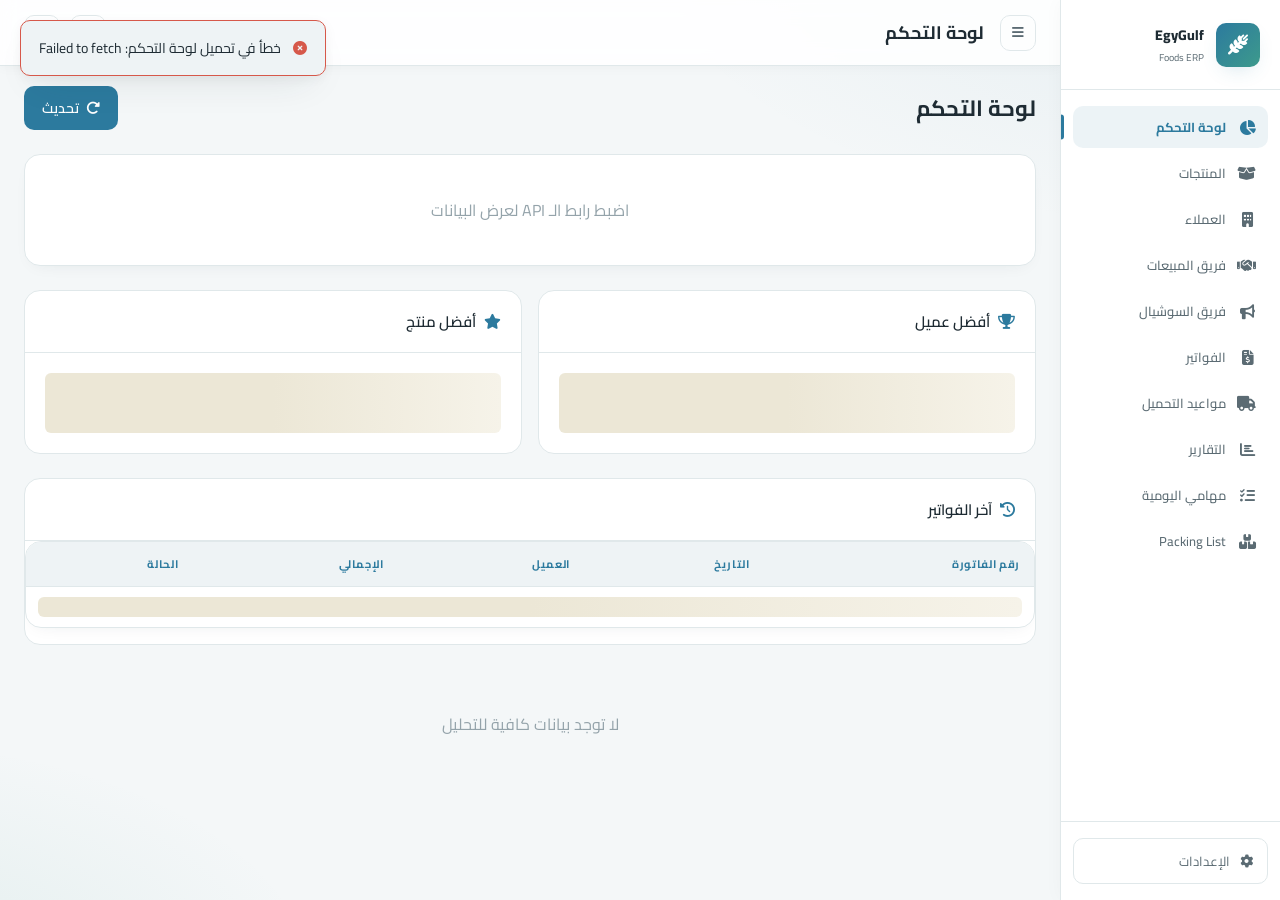
<file: index.html>
<!DOCTYPE html>
<html lang="ar" dir="rtl">

<head>
    <meta charset="UTF-8" />
    <meta name="viewport" content="width=device-width, initial-scale=1.0" />
    <title>EgyGulf Foods ERP</title>
    <link rel="stylesheet" href="style.css" />
    <link rel="preconnect" href="https://fonts.googleapis.com" />
    <link href="https://fonts.googleapis.com/css2?family=Cairo:wght@300;400;500;600;700;800&display=swap" rel="stylesheet" />
    <link rel="stylesheet" href="https://cdnjs.cloudflare.com/ajax/libs/font-awesome/6.5.0/css/all.min.css" />
</head>

<body>

    <aside class="sidebar" id="sidebar">
        <div class="sidebar-logo">
            <div class="logo-icon"><i class="fas fa-wheat-awn"></i></div>
            <div class="logo-text">
                <span class="logo-main">EgyGulf</span>
                <span class="logo-sub">Foods ERP</span>
            </div>
        </div>
        <nav class="sidebar-nav">
            <a class="nav-item active" data-tab="dashboard"><i class="fas fa-chart-pie"></i><span>لوحة التحكم</span></a>
            <a class="nav-item" data-tab="products"><i class="fas fa-box-open"></i><span>المنتجات</span></a>
            <a class="nav-item" data-tab="customers"><i class="fas fa-building"></i><span>العملاء</span></a>
            <a class="nav-item" data-tab="sales"><i class="fas fa-handshake"></i><span>فريق المبيعات</span></a>
            <a class="nav-item" data-tab="social"><i class="fas fa-bullhorn"></i><span>فريق السوشيال</span></a>
            <a class="nav-item" data-tab="invoices"><i class="fas fa-file-invoice-dollar"></i><span>الفواتير</span></a>
            <a class="nav-item" data-tab="shipping"><i class="fas fa-truck"></i><span>مواعيد التحميل</span></a>
            <a class="nav-item" data-tab="reports"><i class="fas fa-chart-bar"></i><span>التقارير</span></a>
            <a class="nav-item" data-tab="todos"><i class="fas fa-list-check"></i><span>مهامي اليومية</span></a>
            <a class="nav-item" data-tab="packing"><i class="fas fa-boxes"></i><span>Packing List</span></a>
        </nav>

        <div class="sidebar-footer">
            <button class="btn-settings" onclick="openSettings()">
      <i class="fas fa-gear"></i><span>الإعدادات</span>
    </button>
        </div>
    </aside>

    <main class="main-content" id="mainContent">

        <header class="topbar">
            <button class="topbar-toggle" id="sidebarToggle" onclick="toggleSidebar()"><i class="fas fa-bars"></i></button>
            <div class="topbar-title" id="topbarTitle">لوحة التحكم</div>
            <div class="topbar-actions">
                <div class="topbar-date" id="topbarDate"></div>
                <button class="topbar-theme-btn" onclick="toggleTheme()" title="تغيير المظهر">
                    <i class="fas fa-sun icon-sun"></i>
                    <i class="fas fa-moon icon-moon"></i>
                </button>
                <button class="topbar-notif-btn" id="notifBell" onclick="toggleNotifPanel()" title="فواتير بدون شهادة صحية">
        <i class="fas fa-bell"></i>
        <span class="notif-badge" id="notifBadge" style="display:none">0</span>
      </button>
            </div>
        </header>
        <!-- NOTIFICATION PANEL -->
        <div class="notif-panel" id="notifPanel" style="display:none">
            <div class="notif-panel-header">
                <span><i class="fas fa-triangle-exclamation" style="color:#f39c12;margin-left:6px"></i>فواتير بدون شهادة صحية</span>
                <button onclick="toggleNotifPanel()" style="background:none;border:none;color:var(--text-muted);cursor:pointer;font-size:16px"><i class="fas fa-xmark"></i></button>
            </div>
            <div id="notifList">
                <div style="padding:20px;text-align:center;color:var(--text-muted)">جاري التحميل...</div>
            </div>
        </div>

        <!-- TAB 1: DASHBOARD -->
        <section class="tab-content active" id="tab-dashboard">
            <div class="page-header">
                <h1>لوحة التحكم</h1>
                <button class="btn btn-primary" onclick="loadDashboard()"><i class="fas fa-rotate-right"></i> تحديث</button>
            </div>
            <div class="stats-grid" id="statsGrid">
                <div class="stat-card loading-card">
                    <div class="skeleton"></div>
                </div>
                <div class="stat-card loading-card">
                    <div class="skeleton"></div>
                </div>
                <div class="stat-card loading-card">
                    <div class="skeleton"></div>
                </div>
                <div class="stat-card loading-card">
                    <div class="skeleton"></div>
                </div>
                <div class="stat-card loading-card">
                    <div class="skeleton"></div>
                </div>
                <div class="stat-card loading-card">
                    <div class="skeleton"></div>
                </div>
            </div>
            <div class="dashboard-row">
                <div class="dashboard-card">
                    <div class="card-header">
                        <h3><i class="fas fa-trophy"></i> أفضل عميل</h3>
                    </div>
                    <div class="card-body" id="topCustomerCard">
                        <div class="skeleton" style="height:60px"></div>
                    </div>
                </div>
                <div class="dashboard-card">
                    <div class="card-header">
                        <h3><i class="fas fa-star"></i> أفضل منتج</h3>
                    </div>
                    <div class="card-body" id="topProductCard">
                        <div class="skeleton" style="height:60px"></div>
                    </div>
                </div>
            </div>
            <div class="dashboard-card full-width">
                <div class="card-header">
                    <h3><i class="fas fa-clock-rotate-left"></i> آخر الفواتير</h3>
                </div>
                <div class="table-wrapper">
                    <table class="data-table" id="recentInvoicesTable">
                        <thead>
                            <tr>
                                <th>رقم الفاتورة</th>
                                <th>التاريخ</th>
                                <th>العميل</th>
                                <th>الإجمالي</th>
                                <th>الحالة</th>
                            </tr>
                        </thead>
                        <tbody id="recentInvoicesBody">
                            <tr>
                                <td colspan="5" class="loading-row">
                                    <div class="skeleton"></div>
                                </td>
                            </tr>
                        </tbody>
                    </table>
                </div>
            </div>
            <!-- Analytics Section — يتحمّل تلقائياً -->
            <div id="analyticsSection" style="margin-top:8px">
                <div style="text-align:center;padding:32px;color:var(--text-muted)"><i class="fas fa-chart-bar fa-2x"></i></div>
            </div>
        </section>
        <section class="tab-content" id="tab-products">
            <div class="page-header">
                <h1>إدارة المنتجات</h1>
                <button class="btn btn-primary" onclick="openProductModal()"><i class="fas fa-plus"></i> منتج جديد</button>
            </div>
            <div class="toolbar">
                <div class="search-box"><i class="fas fa-search"></i><input type="text" id="productSearch" placeholder="بحث عن منتج..." oninput="filterProducts()" /></div>
                <select class="filter-select" id="productCategoryFilter" onchange="filterProducts()"><option value="">كل التصنيفات</option></select>
                <select class="filter-select" id="productStatusFilter" onchange="filterProducts()">
        <option value="">كل الحالات</option><option value="Active">نشط</option><option value="Inactive">غير نشط</option>
      </select>
            </div>
            <div class="table-wrapper">
                <table class="data-table">
                    <thead>
                        <tr>
                            <th>اسم المنتج</th>
                            <th>التصنيف</th>
                            <th>الحجم</th>
                            <th>وحدات/كرتون</th>
                            <th>وزن الكرتون</th>
                            <th>السعر/كرتون</th>
                            <th>SKU</th>
                            <th>الحالة</th>
                            <th>إجراءات</th>
                        </tr>
                    </thead>
                    <tbody id="productsTableBody"></tbody>
                </table>
            </div>
            <div class="empty-state" id="productsEmpty" style="display:none">
                <i class="fas fa-box-open"></i>
                <p>لا توجد منتجات بعد</p>
                <button class="btn btn-primary" onclick="openProductModal()">أضف أول منتج</button>
            </div>
        </section>

        <!-- TAB 3: CUSTOMERS -->
        <section class="tab-content" id="tab-customers">
            <div class="page-header">
                <h1>إدارة العملاء</h1>
                <button class="btn btn-primary" onclick="openCustomerModal()"><i class="fas fa-plus"></i> عميل جديد</button>
            </div>
            <div class="toolbar">
                <div class="search-box"><i class="fas fa-search"></i><input type="text" id="customerSearch" placeholder="بحث عن عميل..." oninput="filterCustomers()" /></div>
                <select class="filter-select" id="customerCountryFilter" onchange="filterCustomers()"><option value="">كل الدول</option></select>
            </div>
            <div class="table-wrapper">
                <table class="data-table">
                    <thead>
                        <tr>
                            <th>الشركة</th>
                            <th>جهة التواصل</th>
                            <th>الدولة</th>
                            <th>الهاتف</th>
                            <th>إجمالي الفواتير</th>
                            <th>إجمالي الإيرادات</th>
                            <th>آخر فاتورة</th>
                            <th>إجراءات</th>
                        </tr>
                    </thead>
                    <tbody id="customersTableBody"></tbody>
                </table>
            </div>
            <div class="empty-state" id="customersEmpty" style="display:none">
                <i class="fas fa-building"></i>
                <p>لا يوجد عملاء بعد</p>
                <button class="btn btn-primary" onclick="openCustomerModal()">أضف أول عميل</button>
            </div>
        </section>

        <!-- TAB 4: SALES TEAM -->
        <section class="tab-content" id="tab-sales">
            <div class="page-header">
                <h1>فريق المبيعات</h1>
                <button class="btn btn-primary" onclick="openSalesModal()"><i class="fas fa-plus"></i> موظف جديد</button>
            </div>
            <div class="cards-grid" id="salesTeamGrid"></div>
            <div class="empty-state" id="salesEmpty" style="display:none">
                <i class="fas fa-handshake"></i>
                <p>لا يوجد موظفو مبيعات بعد</p>
                <button class="btn btn-primary" onclick="openSalesModal()">أضف موظفاً</button>
            </div>
        </section>

        <!-- TAB 5: SOCIAL TEAM -->
        <section class="tab-content" id="tab-social">
            <div class="page-header">
                <h1>فريق السوشيال ميديا</h1>
                <button class="btn btn-primary" onclick="openSocialModal()"><i class="fas fa-plus"></i> موظف جديد</button>
            </div>
            <div class="cards-grid" id="socialTeamGrid"></div>
            <div class="empty-state" id="socialEmpty" style="display:none">
                <i class="fas fa-bullhorn"></i>
                <p>لا يوجد موظفو سوشيال بعد</p>
                <button class="btn btn-primary" onclick="openSocialModal()">أضف موظفاً</button>
            </div>
        </section>

        <!-- TAB 6: INVOICES -->
        <section class="tab-content" id="tab-invoices">
            <div class="page-header">
                <h1>الفواتير</h1>
                <button class="btn btn-primary" onclick="openInvoiceCreator()"><i class="fas fa-plus"></i> فاتورة جديدة</button>
            </div>
            <div class="toolbar">
                <div class="search-box"><i class="fas fa-search"></i><input type="text" id="invoiceSearch" placeholder="بحث برقم الفاتورة أو العميل..." oninput="filterInvoices()" /></div>
                <select class="filter-select" id="invoiceStatusFilter" onchange="filterInvoices()">
        <option value="">كل الحالات</option><option value="Draft">مسودة</option><option value="Confirmed">مؤكدة</option><option value="Paid">مدفوعة</option>
      </select>
            </div>
            <div class="table-wrapper">
                <table class="data-table">
                    <thead>
                        <tr>
                            <th>رقم الفاتورة</th>
                            <th>التاريخ</th>
                            <th>العميل</th>
                            <th>مندوب المبيعات</th>
                            <th>الإجمالي</th>
                            <th>عمولة مبيعات</th>
                            <th>عمولة سوشيال</th>
                            <th>الحالة</th>
                            <th>الشهادة الصحية</th>
                            <th>إجراءات</th>
                        </tr>
                    </thead>
                    <tbody id="invoicesTableBody"></tbody>
                </table>
            </div>
            <div class="empty-state" id="invoicesEmpty" style="display:none">
                <i class="fas fa-file-invoice"></i>
                <p>لا توجد فواتير بعد</p>
                <button class="btn btn-primary" onclick="openInvoiceCreator()">أنشئ فاتورة</button>
            </div>
        </section>

        <!-- TAB: SHIPPING DATES -->
        <section class="tab-content" id="tab-shipping">
            <div class="page-header">
                <h1>مواعيد التحميل</h1>
            </div>
            <div class="toolbar">
                <div class="search-box"><i class="fas fa-search"></i><input type="text" id="shippingSearch" placeholder="بحث برقم الفاتورة أو العميل..." oninput="filterShippingDates()" /></div>
                <select class="filter-select" id="shippingDateFilter" onchange="filterShippingDates()">
                    <option value="">كل الفواتير</option>
                    <option value="set">عندها ميعاد تحميل</option>
                    <option value="unset">من غير ميعاد</option>
                </select>
            </div>
            <div class="table-wrapper">
                <table class="data-table">
                    <thead>
                        <tr>
                            <th>رقم الفاتورة</th>
                            <th>التاريخ</th>
                            <th>العميل</th>
                            <th>الإجمالي</th>
                            <th>ميعاد التحميل</th>
                            <th>الوقت المتبقي</th>
                        </tr>
                    </thead>
                    <tbody id="shippingTableBody"></tbody>
                </table>
            </div>
            <div class="empty-state" id="shippingEmpty" style="display:none">
                <i class="fas fa-truck"></i>
                <p>لا توجد فواتير بعد</p>
            </div>
        </section>

        <!-- TAB 7: REPORTS -->
        <section class="tab-content" id="tab-reports">
            <div class="page-header">
                <h1>التقارير</h1>
            </div>
            <div class="report-filters">
                <div class="period-tabs">
                    <button class="period-btn active" data-period="month" onclick="setPeriod('month',this)">هذا الشهر</button>
                    <button class="period-btn" data-period="week" onclick="setPeriod('week',this)">هذا الأسبوع</button>
                    <button class="period-btn" data-period="today" onclick="setPeriod('today',this)">اليوم</button>
                    <button class="period-btn" data-period="custom" onclick="setPeriod('custom',this)">مخصص</button>
                </div>
                <div class="custom-date-range" id="customDateRange" style="display:none">
                    <input type="date" id="reportFrom" /><span>إلى</span><input type="date" id="reportTo" />
                    <button class="btn btn-sm btn-primary" onclick="loadReports()">تطبيق</button>
                </div>
            </div>
            <div class="report-tabs">
                <button class="report-tab-btn active" onclick="switchReport('revenue',this)">الإيرادات</button>
                <button class="report-tab-btn" onclick="switchReport('customers',this)">العملاء</button>
                <button class="report-tab-btn" onclick="switchReport('products',this)">المنتجات</button>
                <button class="report-tab-btn" onclick="switchReport('salesteam',this)">فريق المبيعات</button>
                <button class="report-tab-btn" onclick="switchReport('socialteam',this)">فريق السوشيال</button>
                <button class="report-tab-btn" onclick="switchReport('commissions',this)">العمولات</button>
            </div>
            <div class="report-section active" id="report-revenue">
                <div class="stats-grid mini" id="revenueStats"></div>
                <div class="table-wrapper">
                    <table class="data-table">
                        <thead>
                            <tr>
                                <th>رقم الفاتورة</th>
                                <th>التاريخ</th>
                                <th>العميل</th>
                                <th>الإجمالي</th>
                                <th>الحالة</th>
                            </tr>
                        </thead>
                        <tbody id="revenueTableBody"></tbody>
                    </table>
                </div>
            </div>
            <div class="report-section" id="report-customers">
                <div class="table-wrapper">
                    <table class="data-table">
                        <thead>
                            <tr>
                                <th>العميل</th>
                                <th>عدد الفواتير</th>
                                <th>إجمالي الإيرادات</th>
                                <th>آخر فاتورة</th>
                            </tr>
                        </thead>
                        <tbody id="customerReportBody"></tbody>
                    </table>
                </div>
            </div>
            <div class="report-section" id="report-products">
                <div class="table-wrapper">
                    <table class="data-table">
                        <thead>
                            <tr>
                                <th>المنتج</th>
                                <th>الكمية المباعة</th>
                                <th>عدد الكراتين</th>
                                <th>إجمالي الإيرادات</th>
                            </tr>
                        </thead>
                        <tbody id="productReportBody"></tbody>
                    </table>
                </div>
            </div>
            <div class="report-section" id="report-salesteam">
                <div class="table-wrapper">
                    <table class="data-table">
                        <thead>
                            <tr>
                                <th>الموظف</th>
                                <th>عدد الفواتير</th>
                                <th>إجمالي المبيعات</th>
                                <th>إجمالي العمولة</th>
                            </tr>
                        </thead>
                        <tbody id="salesReportBody"></tbody>
                    </table>
                </div>
            </div>
            <div class="report-section" id="report-socialteam">
                <div class="table-wrapper">
                    <table class="data-table">
                        <thead>
                            <tr>
                                <th>الموظف</th>
                                <th>عملاء محتملين</th>
                                <th>صفقات مغلقة</th>
                                <th>إجمالي العمولة</th>
                            </tr>
                        </thead>
                        <tbody id="socialReportBody"></tbody>
                    </table>
                </div>
            </div>
            <div class="report-section" id="report-commissions">
                <div class="stats-grid mini" id="commissionStats"></div>
                <div class="table-wrapper">
                    <table class="data-table">
                        <thead>
                            <tr>
                                <th>النوع</th>
                                <th>الموظف</th>
                                <th>رقم الفاتورة</th>
                                <th>التاريخ</th>
                                <th>النسبة</th>
                                <th>العمولة</th>
                            </tr>
                        </thead>
                        <tbody id="commissionReportBody"></tbody>
                    </table>
                </div>
            </div>
        </section>


        <!-- TAB: TODOS -->
        <section class="tab-content" id="tab-todos">
            <div class="page-header">
                <h1>مهامي اليومية</h1>
                <button class="btn btn-primary" onclick="todoOpenAdd()"><i class="fas fa-plus"></i> مهمة جديدة</button>
            </div>

            <div id="todoAddForm" style="display:none;margin-bottom:16px">
                <div class="modal-card" style="padding:16px;display:flex;gap:8px;align-items:center">
                    <input type="text" id="todoInput" class="form-input" placeholder="اكتب المهمة..." maxlength="80" onkeydown="if(event.key==='Enter')todoConfirmAdd(); if(event.key==='Escape')todoCancelAdd();" style="flex:1" />
                    <button class="btn btn-primary btn-sm" onclick="todoConfirmAdd()"><i class="fas fa-check"></i> إضافة</button>
                    <button class="btn btn-sm" onclick="todoCancelAdd()"><i class="fas fa-xmark"></i></button>
                </div>
            </div>

            <div class="table-card">
                <table class="data-table">
                    <thead>
                        <tr>
                            <th style="width:40px"></th>
                            <th>المهمة</th>
                            <th style="width:120px">الحالة</th>
                            <th style="width:60px"></th>
                        </tr>
                    </thead>
                    <tbody id="todoTableBody">
                        <tr>
                            <td colspan="4" style="text-align:center;padding:32px;color:var(--text-muted)">جارٍ التحميل...</td>
                        </tr>
                    </tbody>
                </table>
            </div>

            <div id="todoFooter" style="display:none;margin-top:12px;justify-content:space-between;align-items:center">
                <span id="todoDoneCount" style="color:var(--text-secondary)"></span>
                <button class="btn btn-sm btn-danger" onclick="todoClearDone()"><i class="fas fa-trash"></i> مسح المنتهية</button>
            </div>
        </section>


        <!-- PACKING LIST -->
        <section class="tab-content" id="tab-packing">
            <div class="page-header">
                <h2 class="page-title"><i class="fas fa-boxes" style="margin-left:8px"></i>Packing List</h2>
            </div>
            <div style="display:flex;gap:16px;margin-bottom:20px;flex-wrap:wrap">
                <div style="flex:1;min-width:200px">
                    <label class="form-label">العميل / Customer</label>
                    <input class="form-input" id="plCustomer" placeholder="اسم العميل">
                </div>
                <div style="flex:1;min-width:200px">
                    <label class="form-label">التاريخ / Date</label>
                    <input class="form-input" id="plDate" type="date">
                </div>
                <div style="flex:1;min-width:200px">
                    <label class="form-label">رقم الـ PO</label>
                    <input class="form-input" id="plPO" placeholder="PO Number">
                </div>
            </div>
            <div class="table-wrapper" style="margin-bottom:16px">
                <table class="data-table" id="plTable">
                    <thead>
                        <tr>
                            <th>#</th>
                            <th>Product / المنتج</th>
                            <th>Flavor / النكهة</th>
                            <th>Cartons / كراتين</th>
                            <th>Weight (g) / الوزن</th>
                            <th>Units / Carton</th>
                            <th>Net Weight / Carton (kg)</th>
                            <th>Gross Weight / Carton (kg)</th>
                            <th>Total Net (kg)</th>
                            <th>Total Gross (kg)</th>
                            <th></th>
                        </tr>
                    </thead>
                    <tbody id="plBody"></tbody>
                    <tfoot>
                        <tr style="font-weight:700;background:var(--bg-hover)">
                            <td colspan="3" style="text-align:right">Total</td>
                            <td id="plTotalCartons">—</td>
                            <td colspan="3"></td>
                            <td id="plTotalNet">—</td>
                            <td id="plTotalGross">—</td>
                            <td></td>
                        </tr>
                    </tfoot>
                </table>
            </div>
            <div style="display:flex;gap:12px;flex-wrap:wrap">
                <button class="btn btn-primary" onclick="plAddRow()"><i class="fas fa-plus"></i> إضافة صنف</button>
                <button class="btn" style="background:var(--bg-hover);color:var(--text-primary)" onclick="plClear()"><i class="fas fa-trash"></i> مسح الكل</button>
                <button class="btn" style="background:#27ae60;color:#fff" onclick="plPrint()"><i class="fas fa-print"></i> طباعة</button>
            </div>
        </section>

    </main>

    <!-- MODAL: PRODUCT -->
    <div class="modal-overlay" id="productModal">
        <div class="modal">
            <div class="modal-header">
                <h2 id="productModalTitle">إضافة منتج جديد</h2>
                <button class="modal-close" onclick="closeModal('productModal')"><i class="fas fa-xmark"></i></button>
            </div>
            <form class="modal-form" id="productForm" onsubmit="saveProduct(event)">
                <input type="hidden" id="productId" />
                <div class="form-grid">
                    <div class="form-group"><label>اسم المنتج *</label><input type="text" id="pName" required placeholder="مثال: شيبس بالملح" /></div>
                    <div class="form-group"><label>التصنيف *</label><input type="text" id="pCategory" required placeholder="مثال: سناكس" list="categoryList" /><datalist id="categoryList"></datalist></div>
                    <div class="form-group"><label>الحجم / الوزن</label><input type="text" id="pSize" placeholder="مثال: 50-60 gm" /></div>
                    <div class="form-group"><label>وحدات في الكرتون</label><input type="number" id="pUnits" min="0" placeholder="15" /></div>
                    <div class="form-group"><label>وزن الكرتون (كجم)</label><input type="number" id="pWeight" min="0" step="0.01" placeholder="6.5" /></div>
                    <div class="form-group"><label>أبعاد الكرتون</label><input type="text" id="pDimensions" placeholder="40×30×25 cm" /></div>
                    <div class="form-group"><label>سعر الكرتون *</label><input type="number" id="pPrice" min="0" step="0.01" required placeholder="0.00" /></div>
                    <div class="form-group"><label>رمز المنتج (SKU)</label><input type="text" id="pSKU" placeholder="EGF-001" /></div>
                    <div class="form-group"><label>الحالة</label><select id="pStatus"><option value="Active">نشط</option><option value="Inactive">غير نشط</option></select></div>
                </div>
                <div class="modal-footer">
                    <button type="button" class="btn btn-ghost" onclick="closeModal('productModal')">إلغاء</button>
                    <button type="submit" class="btn btn-primary" id="productSaveBtn"><i class="fas fa-save"></i> حفظ</button>
                </div>
            </form>
        </div>
    </div>

    <!-- MODAL: CUSTOMER -->
    <div class="modal-overlay" id="customerModal">
        <div class="modal">
            <div class="modal-header">
                <h2 id="customerModalTitle">إضافة عميل جديد</h2>
                <button class="modal-close" onclick="closeModal('customerModal')"><i class="fas fa-xmark"></i></button>
            </div>
            <form class="modal-form" id="customerForm" onsubmit="saveCustomer(event)">
                <input type="hidden" id="customerId" />
                <div class="form-grid">
                    <div class="form-group"><label>اسم الشركة *</label><input type="text" id="cCompany" required placeholder="Gulf Trading Co." /></div>
                    <div class="form-group"><label>جهة التواصل *</label><input type="text" id="cContact" required placeholder="محمد الأحمدي" /></div>
                    <div class="form-group"><label>البريد الإلكتروني</label><input type="email" id="cEmail" placeholder="email@company.com" /></div>
                    <div class="form-group"><label>رقم الهاتف</label><input type="text" id="cPhone" placeholder="+971 xx xxx xxxx" /></div>
                    <div class="form-group"><label>الموقع الإلكتروني</label><input type="text" id="cWebsite" placeholder="www.company.com" /></div>
                    <div class="form-group"><label>الدولة *</label>
                        <input type="text" id="cCountry" required placeholder="اختر من القائمة أو اكتب دولة..." list="countriesList" autocomplete="off" />
                        <datalist id="countriesList">
                            <option value="الإمارات"></option>
                            <option value="السعودية"></option>
                            <option value="الكويت"></option>
                            <option value="قطر"></option>
                            <option value="البحرين"></option>
                            <option value="عُمان"></option>
                            <option value="الأردن"></option>
                            <option value="العراق"></option>
                            <option value="مصر"></option>
                            <option value="ليبيا"></option>
                            <option value="تونس"></option>
                            <option value="المغرب"></option>
                            <option value="الجزائر"></option>
                            <option value="السودان"></option>
                            <option value="اليمن"></option>
                            <option value="لبنان"></option>
                            <option value="سوريا"></option>
                            <option value="فلسطين"></option>
                            <option value="تركيا"></option>
                            <option value="إيران"></option>
                            <option value="باكستان"></option>
                            <option value="United States"></option>
                            <option value="United Kingdom"></option>
                            <option value="Germany"></option>
                            <option value="France"></option>
                            <option value="Italy"></option>
                            <option value="Spain"></option>
                            <option value="Netherlands"></option>
                            <option value="China"></option>
                            <option value="India"></option>
                            <option value="Canada"></option>
                            <option value="Australia"></option>
                        </datalist>
                    </div>
                    <div class="form-group"><label>المدينة</label><input type="text" id="cCity" placeholder="دبي" /></div>
                    <div class="form-group full-span"><label>العنوان التفصيلي</label><input type="text" id="cAddress" placeholder="الشارع، المنطقة، الرمز البريدي" /></div>
                    <div class="form-group"><label>الرقم الضريبي</label><input type="text" id="cTax" placeholder="100-XXXXXXX" /></div>
                    <div class="form-group full-span"><label>ملاحظات</label><textarea id="cNotes" rows="2" placeholder="أي ملاحظات إضافية..."></textarea></div>
                </div>
                <div class="modal-footer">
                    <button type="button" class="btn btn-ghost" onclick="closeModal('customerModal')">إلغاء</button>
                    <button type="submit" class="btn btn-primary" id="customerSaveBtn"><i class="fas fa-save"></i> حفظ</button>
                </div>
            </form>
        </div>
    </div>

    <!-- MODAL: SALES TEAM -->
    <div class="modal-overlay" id="salesModal">
        <div class="modal modal-sm">
            <div class="modal-header">
                <h2 id="salesModalTitle">إضافة موظف مبيعات</h2>
                <button class="modal-close" onclick="closeModal('salesModal')"><i class="fas fa-xmark"></i></button>
            </div>
            <form class="modal-form" id="salesForm" onsubmit="saveSalesMember(event)">
                <input type="hidden" id="salesId" />
                <div class="form-grid">
                    <div class="form-group"><label>الاسم *</label><input type="text" id="sName" required placeholder="أحمد محمد" /></div>
                    <div class="form-group"><label>البريد الإلكتروني</label><input type="email" id="sEmail" placeholder="ahmed@egygulf.com" /></div>
                    <div class="form-group"><label>الهاتف</label><input type="text" id="sPhone" placeholder="+20 xx xxxx xxxx" /></div>
                    <div class="form-group"><label>نسبة العمولة (%) *</label><input type="number" id="sCommission" min="0" max="100" step="0.5" required placeholder="5" /></div>
                </div>
                <div class="modal-footer">
                    <button type="button" class="btn btn-ghost" onclick="closeModal('salesModal')">إلغاء</button>
                    <button type="submit" class="btn btn-primary"><i class="fas fa-save"></i> حفظ</button>
                </div>
            </form>
        </div>
    </div>

    <!-- MODAL: SOCIAL TEAM -->
    <div class="modal-overlay" id="socialModal">
        <div class="modal modal-sm">
            <div class="modal-header">
                <h2 id="socialModalTitle">إضافة موظف سوشيال</h2>
                <button class="modal-close" onclick="closeModal('socialModal')"><i class="fas fa-xmark"></i></button>
            </div>
            <form class="modal-form" id="socialForm" onsubmit="saveSocialMember(event)">
                <input type="hidden" id="socialId" />
                <div class="form-grid">
                    <div class="form-group"><label>الاسم *</label><input type="text" id="smName" required placeholder="سارة أحمد" /></div>
                    <div class="form-group"><label>البريد الإلكتروني</label><input type="email" id="smEmail" placeholder="sara@egygulf.com" /></div>
                    <div class="form-group"><label>الهاتف</label><input type="text" id="smPhone" placeholder="+20 xx xxxx xxxx" /></div>
                    <div class="form-group"><label>نسبة العمولة (%) *</label><input type="number" id="smCommission" min="0" max="100" step="0.5" required placeholder="3" /></div>
                </div>
                <div class="modal-footer">
                    <button type="button" class="btn btn-ghost" onclick="closeModal('socialModal')">إلغاء</button>
                    <button type="submit" class="btn btn-primary"><i class="fas fa-save"></i> حفظ</button>
                </div>
            </form>
        </div>
    </div>

    <!-- MODAL: SETTINGS -->
    <div class="modal-overlay" id="settingsModal">
        <div class="modal modal-sm">
            <div class="modal-header">
                <h2>الإعدادات</h2>
                <button class="modal-close" onclick="closeModal('settingsModal')"><i class="fas fa-xmark"></i></button>
            </div>
            <form class="modal-form" id="settingsForm" onsubmit="saveSettings(event)">
                <div class="form-group">
                    <label>عنوان Google Apps Script API *</label>
                    <input type="url" id="apiUrl" required placeholder="https://script.google.com/macros/s/..." />
                    <small class="form-hint">انسخ رابط الـ Web App من Google Apps Script</small>
                </div>
                <div class="form-group"><label>اسم الشركة</label><input type="text" id="settCompanyName" placeholder="Egyptian Gulf International" /></div>
                <div class="form-group"><label>الاسم العربي للشركة</label><input type="text" id="settCompanyNameAr" placeholder="الشركة المصرية الخليجية الدولية" /></div>
                <div class="form-group"><label>البريد الإلكتروني</label><input type="email" id="settEmail" placeholder="export@egygulf-foods.com" /></div>
                <div class="form-group"><label>الهاتف</label><input type="text" id="settPhone" placeholder="+20 xxx xxx xxxx" /></div>
                <div class="form-group"><label>الموقع الإلكتروني</label><input type="text" id="settWebsite" placeholder="www.egygulf-foods.com" /></div>
                <div class="form-group"><label>العنوان</label><input type="text" id="settAddress" placeholder="Cairo – Alexandria Agricultural Road, Km 90, Tanta, Egypt" /></div>
                <div class="form-group"><label>ميناء الشحن الافتراضي</label><input type="text" id="settPortLoading" placeholder="Alexandria Port, Egypt" /></div>
                <div class="form-group"><label>العملة</label>
                    <select id="settCurrency">
          <option value="USD">دولار أمريكي (USD)</option>
          <option value="EUR">يورو (EUR)</option>
          <option value="SAR">ريال سعودي (SAR)</option>
          <option value="AED">درهم إماراتي (AED)</option>
          <option value="EGP">جنيه مصري (EGP)</option>
        </select>
                </div>
                <div class="modal-footer">
                    <button type="button" class="btn btn-ghost" onclick="closeModal('settingsModal')">إلغاء</button>
                    <button type="submit" class="btn btn-primary"><i class="fas fa-save"></i> حفظ</button>
                </div>
            </form>
        </div>
    </div>

    <!-- INVOICE CREATOR -->
    <div class="modal-overlay fullscreen" id="invoiceCreatorModal">
        <div class="modal modal-fullscreen">
            <div class="modal-header">
                <h2>إنشاء فاتورة جديدة</h2>
                <button class="modal-close" onclick="closeModal('invoiceCreatorModal')"><i class="fas fa-xmark"></i></button>
            </div>
            <div class="invoice-creator-body">
                <div class="invoice-creator-form">
                    <div class="form-section">
                        <h3>بيانات الفاتورة</h3>
                        <div class="form-grid">
                            <div class="form-group"><label>رقم الفاتورة</label><input type="text" id="invNumber" placeholder="تلقائي" /></div>
                            <div class="form-group"><label>التاريخ *</label><input type="date" id="invDate" required /></div>
                            <div class="form-group"><label>العميل *</label><select id="invCustomer" required onchange="onCustomerChange()"><option value="">اختر العميل</option></select></div>
                            <div class="form-group"><label>مندوب المبيعات</label><select id="invSalesRep" onchange="recalculate()"><option value="">-- لا يوجد --</option></select></div>
                            <div class="form-group"><label>عمولة المبيعات %</label><input type="number" id="invSalesRate" min="0" max="100" step="0.5" value="0" oninput="recalculate()" placeholder="0" /></div>
                            <div class="form-group"><label>مندوب السوشيال</label><select id="invSocialRep" onchange="recalculate()"><option value="">-- لا يوجد --</option></select></div>
                            <div class="form-group"><label>عمولة السوشيال %</label><input type="number" id="invSocialRate" min="0" max="100" step="0.5" value="0" oninput="recalculate()" placeholder="0" /></div>
                            <div class="form-group">
                                <label>الخصم <span id="discountTypeTag" style="font-size:11px;padding:2px 8px;border-radius:4px;background:var(--bg-elevated);color:var(--text-muted);font-weight:600;margin-right:6px">لا خصم</span></label>
                                <input type="text" id="invDiscount" value="0" oninput="recalculate()" placeholder="مثال: 10% أو 50" />
                                <small style="color:var(--text-muted);font-size:11px;margin-top:4px;display:block"><i class="fas fa-lightbulb" style="color:var(--accent)"></i> اكتب <strong>10%</strong> لخصم نسبة، أو <strong>50</strong> لخصم مبلغ ثابت</small>
                            </div>
                            <div class="form-group"><label>ميناء الشحن (Port of Loading)</label><input type="text" id="invPortLoading" placeholder="Alexandria Port, Egypt" /></div>
                            <div class="form-group"><label>ميناء الوصول (Port of Discharge)</label><input type="text" id="invPortDischarge" placeholder="مثال: Aqaba Port, Jordan" /></div>
                            <div class="form-group full-span"><label>ملاحظات</label><textarea id="invNotes" rows="2" placeholder="ملاحظات اختيارية..."></textarea></div>
                        </div>
                    </div>
                    <div class="form-section">
                        <h3><i class="fas fa-industry" style="color:var(--accent);margin-left:6px"></i>أمر الإنتاج</h3>
                        <div class="form-grid">
                            <div class="form-group"><label>رقم التشغيل</label><input type="text" id="invRunNumber" placeholder="مثال: RUN-2024-001" /></div>
                            <div class="form-group"><label>تاريخ إصدار أمر الإنتاج</label><input type="date" id="invProductionOrderDate" /></div>
                            <div class="form-group"><label>شهر الإنتاج</label><input type="month" id="invProductionMonth" /></div>
                            <div class="form-group"><label>صلاحية المنتج</label><input type="text" id="invExpiry" placeholder="مثال: 12 شهراً / 31-12-2025" /></div>
                            <div class="form-group full-span"><label>ملاحظات الإنتاج</label><textarea id="invProductionNotes" rows="2" placeholder="ملاحظات خاصة بأمر الإنتاج..."></textarea></div>
                            <div class="form-group full-span"><label>ملاحظات المشتريات</label><textarea id="invPurchasingNotes" rows="2" placeholder="ملاحظات المشتريات..."></textarea></div>
                            <div class="form-group full-span"><label>ملاحظات التصنيع</label><textarea id="invManufacturingNotes" rows="2" placeholder="ملاحظات التصنيع..."></textarea></div>
                        </div>
                    </div>
                    <div class="form-section">
                        <div class="section-header-row">
                            <h3>المنتجات</h3>
                            <button type="button" class="btn btn-sm btn-outline" onclick="addInvoiceItem()"><i class="fas fa-plus"></i> إضافة منتج</button>
                        </div>
                        <div class="invoice-items" id="invoiceItemsList"></div>
                    </div>
                </div>
                <div class="invoice-summary-panel">
                    <h3>ملخص الفاتورة</h3>
                    <div class="summary-row"><span>المجموع الفرعي:</span><span id="sumSubtotal">0.00</span></div>
                    <div class="summary-row"><span>قيمة الخصم:</span><span id="sumDiscountVal">0.00</span></div>
                    <div class="summary-row"><span>المجموع بعد الخصم:</span><span id="sumAfterDiscount">0.00</span></div>
                    <div class="summary-divider"></div>
                    <div class="summary-row commission-row"><span>عمولة المبيعات:</span><span id="sumSalesComm">0.00</span></div>
                    <div class="summary-row commission-row"><span>عمولة السوشيال:</span><span id="sumSocialComm">0.00</span></div>
                    <div class="summary-divider"></div>
                    <div class="summary-row grand-total"><span>الإجمالي النهائي:</span><span id="sumGrandTotal">0.00</span></div>
                    <div class="invoice-actions">
                        <button class="btn btn-outline full-btn" onclick="previewInvoice()"><i class="fas fa-eye"></i> معاينة وطباعة</button>
                        <button class="btn btn-primary full-btn" onclick="saveInvoice('Draft')"><i class="fas fa-save"></i> حفظ مسودة</button>
                        <button class="btn btn-success full-btn" onclick="saveInvoice('Confirmed')"><i class="fas fa-check-circle"></i> تأكيد وحفظ</button>
                    </div>
                </div>
            </div>
        </div>
    </div>

    <!-- INVOICE PREVIEW (Print) -->
    <div class="modal-overlay" id="invoicePreviewModal">
        <div class="modal modal-fullscreen">
            <div class="modal-header no-print">
                <h2>معاينة الفاتورة التجارية</h2>
                <div style="display:flex;gap:8px">
                    <button class="btn btn-primary" onclick="window.print()"><i class="fas fa-print"></i> طباعة / PDF</button>
                    <button class="modal-close" onclick="closeModal('invoicePreviewModal')"><i class="fas fa-xmark"></i></button>
                </div>
            </div>
            <div class="invoice-print-wrapper" id="invoicePrintContent"></div>
        </div>
    </div>

    <!-- CONFIRM MODAL -->
    <div class="modal-overlay" id="confirmModal">
        <div class="modal modal-xs">
            <div class="modal-header">
                <h2>تأكيد الحذف</h2>
            </div>
            <div class="modal-body">
                <div class="confirm-icon"><i class="fas fa-triangle-exclamation"></i></div>
                <p id="confirmMessage">هل أنت متأكد من حذف هذا العنصر؟</p>
            </div>
            <div class="modal-footer">
                <button class="btn btn-ghost" onclick="closeModal('confirmModal')">إلغاء</button>
                <button class="btn btn-danger" id="confirmBtn"><i class="fas fa-trash"></i> حذف</button>
            </div>
        </div>
    </div>

    <div class="toast-container" id="toastContainer"></div>

    <div class="api-banner" id="apiBanner" style="display:none">
        <i class="fas fa-triangle-exclamation"></i> لم يتم ضبط رابط الـ API بعد.
        <button onclick="openSettings()">اضبط الآن</button>
    </div>

    <script src="app.js"></script>
    <script src="supabase-adapter.js"></script>
    <!-- Flavor Modal -->
    <div class="modal-overlay" id="flavorModal">
        <div class="modal" style="max-width:600px;width:95%">
            <div class="modal-header">
                <h2 class="modal-title"><i class="fas fa-pepper-hot" style="color:#e74c3c"></i> إدارة النكهات</h2>
                <button class="modal-close" onclick="closeModal('flavorModal')"><i class="fas fa-xmark"></i></button>
            </div>
            <div class="modal-body" id="flavorModalBody"></div>
        </div>
    </div>

    <script src="https://replit-cdn.com/replit-pill/replit-pill.global.js" data-repl-id="e37a9db1-4036-4548-91bd-c534ca77ac3f"></script>
</body>

</html>
</file>
<file: style.css>
/* ============================================================
   EgyGulf Foods ERP — Stylesheet (Dark + Light Mode)
   ============================================================ */

:root,
[data-theme="light"] {
    --bg-base: #f4f7f8;
    --bg-base-2: #eef3f4;
    --bg-surface: #ffffff;
    --bg-elevated: #eef3f5;
    --bg-card: #ffffff;
    --border: #e0e8ea;
    --border-light: #ccd8dc;
    --accent: #2c7a9e;
    --accent-hover: #235f7a;
    --accent-soft: rgba(44, 122, 158, .09);
    --accent-2: #3d9a8c;
    --accent-2-soft: rgba(61, 154, 140, .10);
    --accent-2-hover: #317d71;
    --on-accent: #ffffff;
    --success: #2e9e6d;
    --success-soft: rgba(46, 158, 109, .10);
    --danger: #d6584a;
    --danger-soft: rgba(214, 88, 74, .10);
    --warning: #c98826;
    --warning-soft: rgba(201, 136, 38, .10);
    --info: #3b82c4;
    --info-soft: rgba(59, 130, 196, .10);
    --text-primary: #1e2b33;
    --text-secondary: #5b6b73;
    --text-muted: #94a3aa;
    --sidebar-w: 264px;
    --topbar-h: 66px;
    --radius: 16px;
    --radius-sm: 10px;
    --radius-lg: 22px;
    --shadow: 0 16px 40px -16px rgba(30, 50, 60, .14), 0 4px 14px rgba(30, 50, 60, .05);
    --shadow-sm: 0 6px 18px -10px rgba(30, 50, 60, .10);
    --shadow-accent: 0 8px 22px -10px rgba(44, 122, 158, .3);
    --transition: .2s cubic-bezier(.4, 0, .2, 1);
}

[data-theme="dark"] {
    --bg-base: #16232b;
    --bg-base-2: #182933;
    --bg-surface: #1c2c35;
    --bg-elevated: #24363f;
    --bg-card: #1f313a;
    --border: #30454f;
    --border-light: #3d5560;
    --accent: #4fb6da;
    --accent-hover: #6bc8e8;
    --accent-soft: rgba(79, 182, 218, .15);
    --accent-2: #5fcbb8;
    --accent-2-soft: rgba(95, 203, 184, .15);
    --accent-2-hover: #7ad9c8;
    --on-accent: #0c222a;
    --success: #4ade94;
    --success-soft: rgba(74, 222, 148, .15);
    --danger: #f2796b;
    --danger-soft: rgba(242, 121, 107, .15);
    --warning: #f0b15a;
    --warning-soft: rgba(240, 177, 90, .15);
    --info: #6fb6e8;
    --info-soft: rgba(111, 182, 232, .15);
    --text-primary: #eaf1f4;
    --text-secondary: #a9bac2;
    --text-muted: #728691;
    --sidebar-w: 264px;
    --topbar-h: 66px;
    --radius: 16px;
    --radius-sm: 10px;
    --radius-lg: 22px;
    --shadow: 0 16px 40px -14px rgba(6, 14, 20, .5), 0 4px 14px rgba(6, 14, 20, .3);
    --shadow-sm: 0 6px 18px -8px rgba(6, 14, 20, .35);
    --shadow-accent: 0 8px 22px -10px rgba(79, 182, 218, .4);
    --transition: .2s cubic-bezier(.4, 0, .2, 1);
}


/* انتقال سلس عند تغيير الثيم */

body,
.sidebar,
.topbar,
.modal,
.tab-content,
.stat-card,
.dashboard-card,
.data-table th,
.data-table td,
.form-input,
.filter-select,
.btn,
.notif-panel {
    transition: background-color .3s ease, border-color .3s ease, color .3s ease, box-shadow .3s ease;
}


/* زر التبديل */

.topbar-theme-btn {
    background: none;
    border: 1px solid var(--border);
    color: var(--text-secondary);
    width: 36px;
    height: 36px;
    border-radius: var(--radius-sm);
    cursor: pointer;
    display: flex;
    align-items: center;
    justify-content: center;
    font-size: 15px;
    transition: all var(--transition);
    flex-shrink: 0;
}

.topbar-theme-btn:hover {
    border-color: var(--accent);
    color: var(--accent);
}


/* أيقونة الشمس في الدارك مود + القمر في اللايت مود */

[data-theme="dark"] .icon-sun {
    display: inline !important;
}

[data-theme="dark"] .icon-moon {
    display: none !important;
}

[data-theme="light"] .icon-sun {
    display: none !important;
}

[data-theme="light"] .icon-moon {
    display: inline !important;
}

.icon-sun,
.icon-moon {
    display: none;
}


/* light mode — تعديلات خاصة */

[data-theme="light"] .data-table thead th {
    background: var(--bg-elevated);
    color: var(--accent);
}

[data-theme="light"] .data-table tbody tr:nth-child(even) td {
    background: #fbfaf4;
}

[data-theme="light"] .data-table tbody tr:hover td {
    background: var(--accent-soft);
}

[data-theme="light"] .sidebar {
    border-left-color: var(--border);
    box-shadow: 2px 0 20px rgba(30, 40, 30, .04);
}

[data-theme="light"] .topbar {
    box-shadow: 0 1px 12px rgba(30, 40, 30, .04);
}

[data-theme="light"] .stat-card {
    box-shadow: var(--shadow-sm);
}

[data-theme="light"] .badge-active {
    background: #e1f3e6;
    color: #1e9e5a;
}

[data-theme="light"] .badge-inactive {
    background: #fbe6e3;
    color: #d9463b;
}

[data-theme="light"] .badge-draft {
    background: #faf0da;
    color: #92600d;
}

[data-theme="light"] .badge-confirmed {
    background: #dcebf6;
    color: #1c5a8a;
}

[data-theme="light"] .badge-paid {
    background: #e1f3e6;
    color: #1e9e5a;
}

[data-theme="light"] .nav-item.active {
    background: var(--accent-soft);
    color: var(--accent);
}

[data-theme="light"] .modal {
    box-shadow: 0 20px 50px rgba(30, 40, 30, .14);
}

[data-theme="light"] .skeleton {
    background: linear-gradient(90deg, #ece7d6 25%, #f6f3e9 50%, #ece7d6 75%);
    background-size: 200% 100%;
    animation: shimmer 1.5s infinite;
}

[data-theme="light"] input,
[data-theme="light"] select,
[data-theme="light"] textarea {
    background: #ffffff;
    color: var(--text-primary);
    border-color: var(--border);
}

[data-theme="light"] input::placeholder,
[data-theme="light"] textarea::placeholder {
    color: var(--text-muted);
}

*,
*::before,
*::after {
    box-sizing: border-box;
    margin: 0;
    padding: 0;
}

html {
    scroll-behavior: smooth;
}

body {
    font-family: 'Cairo', sans-serif;
    background:
        radial-gradient(1200px 600px at 100% -10%, var(--accent-soft), transparent 55%),
        radial-gradient(900px 500px at -10% 110%, var(--accent-2-soft), transparent 50%),
        var(--bg-base);
    background-attachment: fixed;
    color: var(--text-primary);
    min-height: 100vh;
    display: flex;
    overflow-x: hidden;
    direction: rtl;
    -webkit-font-smoothing: antialiased;
    text-rendering: optimizeLegibility;
}

a {
    text-decoration: none;
    color: inherit;
    cursor: pointer;
}

input,
select,
textarea,
button {
    font-family: inherit;
}

ul {
    list-style: none;
}

::selection {
    background: var(--accent);
    color: var(--on-accent);
}

:focus-visible {
    outline: 2px solid var(--accent);
    outline-offset: 2px;
    border-radius: 4px;
}

/* Global scrollbar */
::-webkit-scrollbar {
    width: 8px;
    height: 8px;
}

::-webkit-scrollbar-track {
    background: transparent;
}

::-webkit-scrollbar-thumb {
    background: var(--border-light);
    border-radius: 8px;
}

::-webkit-scrollbar-thumb:hover {
    background: var(--accent);
}

* {
    scrollbar-width: thin;
    scrollbar-color: var(--border-light) transparent;
}


/* ════════════════════════════════
   SIDEBAR
════════════════════════════════ */

.sidebar {
    width: var(--sidebar-w);
    min-height: 100vh;
    background: var(--bg-surface);
    border-left: 1px solid var(--border);
    display: flex;
    flex-direction: column;
    position: fixed;
    top: 0;
    right: 0;
    z-index: 100;
    transition: transform var(--transition);
    box-shadow: -18px 0 40px -20px rgba(0, 0, 0, .5);
}

.sidebar-logo {
    display: flex;
    align-items: center;
    gap: 12px;
    padding: 22px 20px;
    border-bottom: 1px solid var(--border);
}

.logo-icon {
    width: 44px;
    height: 44px;
    background: linear-gradient(135deg, var(--accent), var(--accent-2));
    border-radius: var(--radius-sm);
    display: flex;
    align-items: center;
    justify-content: center;
    font-size: 20px;
    color: var(--on-accent);
    flex-shrink: 0;
    box-shadow: var(--shadow-accent);
}

.logo-text {
    display: flex;
    flex-direction: column;
}

.logo-main {
    font-weight: 800;
    font-size: 16px;
    color: var(--text-primary);
}

.logo-sub {
    font-size: 11px;
    color: var(--text-secondary);
}

.sidebar-nav {
    flex: 1;
    padding: 16px 12px;
    display: flex;
    flex-direction: column;
    gap: 4px;
    overflow-y: auto;
}

.nav-item {
    position: relative;
    display: flex;
    align-items: center;
    gap: 12px;
    padding: 11px 14px;
    border-radius: var(--radius-sm);
    color: var(--text-secondary);
    font-size: 14px;
    font-weight: 500;
    cursor: pointer;
    transition: background var(--transition), color var(--transition);
    white-space: nowrap;
}

.nav-item i {
    width: 18px;
    text-align: center;
    font-size: 15px;
}

.nav-item:hover {
    background: var(--bg-elevated);
    color: var(--text-primary);
}

.nav-item.active {
    background: var(--accent-soft);
    color: var(--accent);
    font-weight: 700;
}

.nav-item.active::before {
    content: '';
    position: absolute;
    left: -12px;
    top: 50%;
    transform: translateY(-50%);
    width: 3px;
    height: 60%;
    background: var(--accent);
    border-radius: 0 3px 3px 0;
}


/* ════════════════════════════════
   SIDEBAR TO-DO LIST
════════════════════════════════ */

.sidebar-todo {
    padding: 12px;
    border-top: 1px solid var(--border);
    flex-shrink: 0;
    max-height: 280px;
    display: flex;
    flex-direction: column;
    gap: 6px;
}

.todo-header {
    display: flex;
    align-items: center;
    gap: 8px;
    padding: 4px 2px;
    color: var(--text-secondary);
    font-size: 13px;
    font-weight: 600;
}

.todo-header i {
    color: var(--accent);
    font-size: 14px;
    width: 16px;
    text-align: center;
}

.todo-header span {
    flex: 1;
}

.todo-add-btn {
    background: none;
    border: none;
    color: var(--text-muted);
    cursor: pointer;
    width: 26px;
    height: 26px;
    border-radius: 6px;
    display: flex;
    align-items: center;
    justify-content: center;
    font-size: 12px;
    transition: background var(--transition), color var(--transition);
    flex-shrink: 0;
}

.todo-add-btn:hover {
    background: var(--accent-soft);
    color: var(--accent);
}

.todo-input-wrap {
    display: flex;
    flex-direction: column;
    gap: 6px;
    animation: todoFadeIn .15s ease;
}

.todo-input {
    width: 100%;
    background: var(--bg-elevated);
    border: 1px solid var(--border-light);
    border-radius: var(--radius-sm);
    color: var(--text-primary);
    font-size: 13px;
    padding: 7px 10px;
    outline: none;
    transition: border-color var(--transition);
    direction: rtl;
    font-family: inherit;
}

.todo-input:focus {
    border-color: var(--accent);
}

.todo-input-actions {
    display: flex;
    gap: 6px;
    justify-content: flex-end;
}

.todo-btn-confirm,
.todo-btn-cancel {
    border: none;
    border-radius: 6px;
    width: 28px;
    height: 28px;
    cursor: pointer;
    display: flex;
    align-items: center;
    justify-content: center;
    font-size: 12px;
    transition: opacity var(--transition);
}

.todo-btn-confirm {
    background: var(--accent);
    color: var(--on-accent);
}

.todo-btn-cancel {
    background: var(--bg-elevated);
    color: var(--text-muted);
    border: 1px solid var(--border);
}

.todo-btn-confirm:hover {
    opacity: .85;
}

.todo-btn-cancel:hover {
    opacity: .75;
}

.todo-list {
    list-style: none;
    overflow-y: auto;
    display: flex;
    flex-direction: column;
    gap: 3px;
    flex: 1;
    min-height: 0;
}

.todo-list::-webkit-scrollbar {
    width: 3px;
}

.todo-list::-webkit-scrollbar-thumb {
    background: var(--border);
    border-radius: 4px;
}

.todo-item {
    display: flex;
    align-items: center;
    gap: 8px;
    padding: 6px 8px;
    border-radius: 7px;
    transition: background var(--transition);
    animation: todoFadeIn .15s ease;
}

.todo-item:hover {
    background: var(--bg-elevated);
}

.todo-item:hover .todo-del {
    opacity: 1;
}

.todo-checkbox {
    appearance: none;
    -webkit-appearance: none;
    width: 16px;
    height: 16px;
    border: 2px solid var(--border-light);
    border-radius: 4px;
    cursor: pointer;
    flex-shrink: 0;
    position: relative;
    transition: border-color var(--transition), background var(--transition);
}

.todo-checkbox:checked {
    background: var(--accent);
    border-color: var(--accent);
}

.todo-checkbox:checked::after {
    content: '\f00c';
    font-family: 'Font Awesome 6 Free';
    font-weight: 900;
    position: absolute;
    font-size: 9px;
    color: var(--on-accent);
    top: 50%;
    left: 50%;
    transform: translate(-50%, -50%);
}

.todo-text {
    flex: 1;
    font-size: 13px;
    color: var(--text-primary);
    line-height: 1.4;
    word-break: break-word;
    transition: color var(--transition);
}

.todo-item.done .todo-text {
    color: var(--text-muted);
    text-decoration: line-through;
}

.todo-del {
    background: none;
    border: none;
    color: var(--danger);
    cursor: pointer;
    width: 22px;
    height: 22px;
    border-radius: 4px;
    display: flex;
    align-items: center;
    justify-content: center;
    font-size: 11px;
    opacity: 0;
    transition: opacity var(--transition), background var(--transition);
    flex-shrink: 0;
}

.todo-del:hover {
    background: var(--danger-soft);
}

.todo-footer {
    display: flex;
    align-items: center;
    justify-content: space-between;
    padding: 4px 2px 0;
    border-top: 1px solid var(--border);
    font-size: 11px;
    color: var(--text-muted);
}

.todo-clear-btn {
    background: none;
    border: none;
    color: var(--text-muted);
    font-size: 11px;
    cursor: pointer;
    font-family: inherit;
    padding: 2px 4px;
    border-radius: 4px;
    transition: color var(--transition);
}

.todo-clear-btn:hover {
    color: var(--danger);
}

.todo-empty {
    text-align: center;
    color: var(--text-muted);
    font-size: 12px;
    padding: 8px 0;
}

@keyframes todoFadeIn {
    from {
        opacity: 0;
        transform: translateY(-4px);
    }
    to {
        opacity: 1;
        transform: translateY(0);
    }
}


/* ════════════════════════════════
   END TO-DO
════════════════════════════════ */

.sidebar-footer {
    padding: 16px 12px;
    border-top: 1px solid var(--border);
}

.btn-settings {
    width: 100%;
    display: flex;
    align-items: center;
    gap: 10px;
    padding: 10px 14px;
    border-radius: var(--radius-sm);
    background: none;
    border: 1px solid var(--border);
    color: var(--text-secondary);
    font-size: 13px;
    cursor: pointer;
    transition: all var(--transition);
}

.btn-settings:hover {
    border-color: var(--accent);
    color: var(--accent);
}


/* ════════════════════════════════
   MAIN CONTENT
════════════════════════════════ */

.main-content {
    margin-right: var(--sidebar-w);
    flex: 1;
    min-width: 0;
    min-height: 100vh;
    display: flex;
    flex-direction: column;
    overflow-x: hidden;
    transition: margin var(--transition);
}

.topbar {
    height: var(--topbar-h);
    background: color-mix(in srgb, var(--bg-surface) 88%, transparent);
    backdrop-filter: blur(10px) saturate(140%);
    -webkit-backdrop-filter: blur(10px) saturate(140%);
    border-bottom: 1px solid var(--border);
    display: flex;
    align-items: center;
    gap: 16px;
    padding: 0 24px;
    position: sticky;
    top: 0;
    z-index: 50;
}

.topbar-toggle {
    background: none;
    border: 1px solid var(--border);
    color: var(--text-secondary);
    width: 36px;
    height: 36px;
    border-radius: var(--radius-sm);
    cursor: pointer;
    display: flex;
    align-items: center;
    justify-content: center;
    transition: all var(--transition);
}

.topbar-toggle:hover {
    border-color: var(--accent);
    color: var(--accent);
}

.topbar-title {
    font-size: 18px;
    font-weight: 700;
    flex: 1;
}

.topbar-actions {
    display: flex;
    align-items: center;
    gap: 10px;
    flex-shrink: 0;
}

.topbar-date {
    font-size: 12px;
    color: var(--text-secondary);
    white-space: nowrap;
    overflow: hidden;
    text-overflow: ellipsis;
    max-width: 200px;
}

.tab-content {
    display: none;
    padding: 20px 24px;
    flex: 1;
    min-width: 0;
    box-sizing: border-box;
}

.tab-content.active {
    display: block;
}


/* ════════════════════════════════
   PAGE HEADER
════════════════════════════════ */

.page-header {
    display: flex;
    align-items: center;
    justify-content: space-between;
    margin-bottom: 24px;
}

.page-header h1 {
    font-size: 22px;
    font-weight: 700;
}


/* ════════════════════════════════
   STATS GRID
════════════════════════════════ */

.stats-grid {
    display: grid;
    grid-template-columns: repeat(auto-fill, minmax(200px, 1fr));
    gap: 16px;
    margin-bottom: 24px;
}

.stats-grid.mini {
    grid-template-columns: repeat(auto-fill, minmax(160px, 1fr));
}

.stat-card {
    background: var(--bg-card);
    border: 1px solid var(--border);
    border-radius: var(--radius);
    padding: 20px;
    display: flex;
    flex-direction: column;
    gap: 12px;
    transition: border-color var(--transition), transform var(--transition), box-shadow var(--transition);
}

.stat-card:hover {
    border-color: var(--accent);
    transform: translateY(-3px);
    box-shadow: var(--shadow-sm);
}

.stat-card.loading-card {
    min-height: 100px;
}

.stat-icon {
    width: 44px;
    height: 44px;
    border-radius: 13px;
    display: flex;
    align-items: center;
    justify-content: center;
    font-size: 20px;
}

.stat-icon.orange {
    background: var(--accent-soft);
    color: var(--accent);
}

.stat-icon.green {
    background: var(--success-soft);
    color: var(--success);
}

.stat-icon.blue {
    background: var(--info-soft);
    color: var(--info);
}

.stat-icon.purple {
    background: rgba(168, 85, 247, .12);
    color: #a855f7;
}

.stat-icon.red {
    background: var(--danger-soft);
    color: var(--danger);
}

.stat-icon.yellow {
    background: var(--warning-soft);
    color: var(--warning);
}

.stat-label {
    font-size: 13px;
    color: var(--text-secondary);
}

.stat-value {
    font-size: 26px;
    font-weight: 800;
}

.stat-sub {
    font-size: 12px;
    color: var(--text-muted);
}


/* ════════════════════════════════
   DASHBOARD CARDS
════════════════════════════════ */

.dashboard-row {
    display: grid;
    grid-template-columns: 1fr 1fr;
    gap: 16px;
    margin-bottom: 24px;
}

.dashboard-card {
    background: var(--bg-card);
    border: 1px solid var(--border);
    border-radius: var(--radius);
    overflow: hidden;
}

.dashboard-card.full-width {
    margin-bottom: 24px;
}

.card-header {
    padding: 16px 20px;
    border-bottom: 1px solid var(--border);
    display: flex;
    align-items: center;
    justify-content: space-between;
}

.card-header h3 {
    font-size: 15px;
    font-weight: 600;
    display: flex;
    align-items: center;
    gap: 8px;
}

.card-header h3 i {
    color: var(--accent);
}

.card-body {
    padding: 20px;
}

.top-entity {
    display: flex;
    align-items: center;
    gap: 16px;
}

.top-entity-avatar {
    width: 52px;
    height: 52px;
    border-radius: 50%;
    background: var(--accent-soft);
    display: flex;
    align-items: center;
    justify-content: center;
    font-size: 22px;
    color: var(--accent);
    flex-shrink: 0;
}

.top-entity-info h4 {
    font-size: 16px;
    font-weight: 700;
    margin-bottom: 4px;
}

.top-entity-info span {
    font-size: 13px;
    color: var(--text-secondary);
}


/* ════════════════════════════════
   TOOLBAR
════════════════════════════════ */

.toolbar {
    display: flex;
    gap: 12px;
    margin-bottom: 16px;
    flex-wrap: wrap;
    align-items: center;
}

.search-box {
    flex: 1;
    min-width: 220px;
    position: relative;
    display: flex;
    align-items: center;
}

.search-box i {
    position: absolute;
    right: 12px;
    color: var(--text-muted);
    pointer-events: none;
}

.search-box input {
    width: 100%;
    background: var(--bg-elevated);
    border: 1px solid var(--border);
    border-radius: var(--radius-sm);
    color: var(--text-primary);
    padding: 9px 38px 9px 14px;
    font-size: 14px;
    transition: border-color var(--transition);
}

.search-box input:focus {
    outline: none;
    border-color: var(--accent);
}

.filter-select {
    background: var(--bg-elevated);
    border: 1px solid var(--border);
    border-radius: var(--radius-sm);
    color: var(--text-primary);
    padding: 9px 14px;
    font-size: 14px;
    cursor: pointer;
    transition: border-color var(--transition);
}

.filter-select:focus {
    outline: none;
    border-color: var(--accent);
}


/* ════════════════════════════════
   DATA TABLE
════════════════════════════════ */

.table-wrapper {
    background: var(--bg-card);
    border: 1px solid var(--border);
    border-radius: var(--radius);
    overflow-x: auto;
    margin-bottom: 16px;
    box-shadow: var(--shadow-sm);
}

.data-table {
    width: 100%;
    border-collapse: collapse;
    font-size: 13px;
    min-width: 600px;
    font-variant-numeric: tabular-nums;
}

.data-table th {
    background: var(--bg-elevated);
    padding: 12px 14px;
    text-align: right;
    font-size: 11px;
    font-weight: 700;
    color: var(--accent);
    text-transform: uppercase;
    letter-spacing: .06em;
    white-space: nowrap;
    border-bottom: 1px solid var(--border);
}

.data-table td {
    padding: 10px 12px;
    border-bottom: 1px solid var(--border);
    color: var(--text-primary);
    white-space: nowrap;
    max-width: 180px;
    overflow: hidden;
    text-overflow: ellipsis;
}

.data-table tr:last-child td {
    border-bottom: none;
}

.data-table tbody tr {
    transition: background var(--transition);
}

.data-table tbody tr:hover {
    background: var(--bg-elevated);
}

.badge {
    display: inline-flex;
    align-items: center;
    gap: 4px;
    padding: 3px 10px;
    border-radius: 99px;
    font-size: 12px;
    font-weight: 600;
}

.badge-active {
    background: var(--success-soft);
    color: var(--success);
}

.badge-inactive {
    background: var(--danger-soft);
    color: var(--danger);
}

.badge-draft {
    background: var(--warning-soft);
    color: var(--warning);
}

.badge-confirmed {
    background: var(--info-soft);
    color: var(--info);
}

.badge-paid {
    background: var(--success-soft);
    color: var(--success);
}

.action-btns {
    display: flex;
    gap: 6px;
}

.btn-icon {
    width: 32px;
    height: 32px;
    border-radius: var(--radius-sm);
    border: 1px solid var(--border);
    background: none;
    color: var(--text-secondary);
    cursor: pointer;
    display: flex;
    align-items: center;
    justify-content: center;
    font-size: 13px;
    transition: all var(--transition);
}

.btn-icon.edit:hover {
    border-color: var(--info);
    color: var(--info);
    background: var(--info-soft);
}

.btn-icon.del:hover {
    border-color: var(--danger);
    color: var(--danger);
    background: var(--danger-soft);
}

.btn-icon.view:hover {
    border-color: var(--accent);
    color: var(--accent);
    background: var(--accent-soft);
}

.btn-icon.print:hover {
    border-color: var(--success);
    color: var(--success);
    background: var(--success-soft);
}


/* ════════════════════════════════
   TEAM CARDS GRID
════════════════════════════════ */

.cards-grid {
    display: grid;
    grid-template-columns: repeat(auto-fill, minmax(280px, 1fr));
    gap: 16px;
}

.team-card {
    background: var(--bg-card);
    border: 1px solid var(--border);
    border-radius: var(--radius);
    padding: 20px;
    display: flex;
    flex-direction: column;
    gap: 14px;
    transition: border-color var(--transition), transform var(--transition);
}

.team-card:hover {
    border-color: var(--accent);
    transform: translateY(-2px);
}

.team-card-header {
    display: flex;
    align-items: center;
    gap: 14px;
}

.team-avatar {
    width: 48px;
    height: 48px;
    border-radius: 50%;
    background: var(--accent-soft);
    color: var(--accent);
    display: flex;
    align-items: center;
    justify-content: center;
    font-size: 20px;
    font-weight: 700;
    flex-shrink: 0;
}

.team-avatar.social {
    background: var(--info-soft);
    color: var(--info);
}

.team-info h4 {
    font-size: 15px;
    font-weight: 700;
    margin-bottom: 2px;
}

.team-info p {
    font-size: 12px;
    color: var(--text-secondary);
}

.team-card-stats {
    display: grid;
    grid-template-columns: 1fr 1fr 1fr;
    gap: 8px;
    border-top: 1px solid var(--border);
    padding-top: 14px;
}

.team-stat {
    text-align: center;
}

.team-stat .ts-val {
    font-size: 16px;
    font-weight: 700;
    color: var(--accent);
}

.team-stat .ts-lbl {
    font-size: 11px;
    color: var(--text-muted);
    margin-top: 2px;
}

.team-card-actions {
    display: flex;
    gap: 8px;
}

.team-card-actions .btn {
    flex: 1;
}


/* ════════════════════════════════
   BUTTONS
════════════════════════════════ */

.btn {
    display: inline-flex;
    align-items: center;
    justify-content: center;
    gap: 7px;
    padding: 9px 18px;
    border-radius: var(--radius-sm);
    font-size: 14px;
    font-weight: 600;
    cursor: pointer;
    border: none;
    transition: all var(--transition);
    white-space: nowrap;
}

.btn-primary {
    background: var(--accent);
    color: var(--on-accent);
}

.btn-primary:hover {
    background: var(--accent-hover);
    transform: translateY(-1px);
    box-shadow: var(--shadow-accent);
}

.btn-success {
    background: var(--success);
    color: var(--on-accent);
}

.btn-success:hover {
    filter: brightness(.92);
    transform: translateY(-1px);
}

.btn-danger {
    background: var(--danger);
    color: #fff;
}

.btn-danger:hover {
    filter: brightness(.92);
    transform: translateY(-1px);
}

.btn-ghost {
    background: var(--bg-elevated);
    color: var(--text-primary);
    border: 1px solid var(--border);
}

.btn-ghost:hover {
    border-color: var(--accent);
    color: var(--accent);
}

.btn-outline {
    background: none;
    color: var(--accent);
    border: 1px solid var(--accent);
}

.btn-outline:hover {
    background: var(--accent-soft);
    transform: translateY(-1px);
}

.btn-sm {
    padding: 6px 12px;
    font-size: 13px;
}

.full-btn {
    width: 100%;
}

.btn:disabled {
    opacity: .5;
    cursor: not-allowed;
}


/* ════════════════════════════════
   MODALS
════════════════════════════════ */

.modal-overlay {
    position: fixed;
    inset: 0;
    background: rgba(0, 0, 0, .7);
    display: flex;
    align-items: center;
    justify-content: center;
    z-index: 200;
    padding: 20px;
    opacity: 0;
    pointer-events: none;
    transition: opacity var(--transition);
    backdrop-filter: blur(4px);
}

.modal-overlay.open {
    opacity: 1;
    pointer-events: all;
}

.modal {
    background: var(--bg-surface);
    border: 1px solid var(--border);
    border-radius: var(--radius-lg);
    width: 100%;
    max-width: 700px;
    max-height: 90vh;
    display: flex;
    flex-direction: column;
    overflow: hidden;
    box-shadow: var(--shadow);
    transform: translateY(16px);
    transition: transform var(--transition);
}

.modal-overlay.open .modal {
    transform: translateY(0);
}

.modal-sm {
    max-width: 480px;
}

.modal-xs {
    max-width: 380px;
}

.modal-fullscreen {
    max-width: 1100px;
    height: 90vh;
}

.fullscreen {
    align-items: flex-start;
    padding-top: 5vh;
}

.modal-header {
    display: flex;
    align-items: center;
    justify-content: space-between;
    padding: 18px 24px;
    border-bottom: 1px solid var(--border);
    flex-shrink: 0;
}

.modal-header h2 {
    font-size: 17px;
    font-weight: 700;
}

.modal-close {
    background: none;
    border: none;
    color: var(--text-secondary);
    width: 32px;
    height: 32px;
    border-radius: var(--radius-sm);
    cursor: pointer;
    display: flex;
    align-items: center;
    justify-content: center;
    font-size: 16px;
    transition: all var(--transition);
}

.modal-close:hover {
    background: var(--danger-soft);
    color: var(--danger);
}

.modal-form {
    overflow-y: auto;
    padding: 20px 24px;
    flex: 1;
}

.modal-body {
    padding: 20px 24px;
    text-align: center;
}

.modal-footer {
    display: flex;
    gap: 10px;
    justify-content: flex-end;
    padding: 16px 24px;
    border-top: 1px solid var(--border);
    flex-shrink: 0;
}


/* ════════════════════════════════
   FORMS
════════════════════════════════ */

.form-grid {
    display: grid;
    grid-template-columns: 1fr 1fr;
    gap: 14px;
}

.form-group {
    display: flex;
    flex-direction: column;
    gap: 6px;
}

.form-group.full-span {
    grid-column: 1 / -1;
}

.form-group label {
    font-size: 13px;
    font-weight: 600;
    color: var(--text-secondary);
}

.form-group input,
.form-group select,
.form-group textarea {
    background: var(--bg-elevated);
    border: 1px solid var(--border);
    border-radius: var(--radius-sm);
    color: var(--text-primary);
    padding: 9px 12px;
    font-size: 14px;
    width: 100%;
    transition: border-color var(--transition);
}

.form-group input:focus,
.form-group select:focus,
.form-group textarea:focus {
    outline: none;
    border-color: var(--accent);
}

.form-group select option {
    background: var(--bg-surface);
}

.form-group textarea {
    resize: vertical;
}

.form-hint {
    font-size: 12px;
    color: var(--text-muted);
    margin-top: 2px;
}

.form-section {
    margin-bottom: 24px;
}

.form-section h3 {
    font-size: 15px;
    font-weight: 700;
    margin-bottom: 16px;
    color: var(--accent);
    display: flex;
    align-items: center;
    gap: 8px;
}

.section-header-row {
    display: flex;
    align-items: center;
    justify-content: space-between;
    margin-bottom: 16px;
}

.section-header-row h3 {
    margin-bottom: 0;
}


/* ════════════════════════════════
   INVOICE CREATOR
════════════════════════════════ */

.invoice-creator-body {
    display: flex;
    flex: 1;
    overflow: hidden;
}

.invoice-creator-form {
    flex: 1;
    overflow-y: auto;
    padding: 20px 24px;
}

.invoice-summary-panel {
    width: 280px;
    flex-shrink: 0;
    background: var(--bg-elevated);
    border-right: 1px solid var(--border);
    padding: 20px;
    display: flex;
    flex-direction: column;
    gap: 12px;
}

.invoice-summary-panel h3 {
    font-size: 15px;
    font-weight: 700;
    margin-bottom: 4px;
    color: var(--accent);
}

.summary-row {
    display: flex;
    justify-content: space-between;
    align-items: center;
    font-size: 14px;
}

.summary-row span:first-child {
    color: var(--text-secondary);
}

.summary-row span:last-child {
    font-weight: 600;
}

.commission-row span:last-child {
    color: var(--success);
}

.grand-total {
    font-size: 17px;
    font-weight: 800;
}

.grand-total span:last-child {
    color: var(--accent);
}

.summary-divider {
    border-top: 1px dashed var(--border);
}

.invoice-actions {
    display: flex;
    flex-direction: column;
    gap: 8px;
    margin-top: auto;
}

.invoice-items {
    display: flex;
    flex-direction: column;
    gap: 12px;
}

.invoice-item-row {
    background: var(--bg-elevated);
    border: 1px solid var(--border);
    border-radius: var(--radius-sm);
    padding: 12px;
    display: grid;
    grid-template-columns: 2fr 1fr 1fr 1fr auto;
    gap: 10px;
    align-items: end;
}

.invoice-item-row .form-group {
    margin: 0;
}

.invoice-item-row label {
    font-size: 11px;
}

.item-total {
    font-size: 15px;
    font-weight: 700;
    color: var(--accent);
    text-align: center;
    padding-bottom: 8px;
}

.item-remove {
    background: none;
    border: 1px solid var(--border);
    color: var(--danger);
    width: 32px;
    height: 32px;
    border-radius: var(--radius-sm);
    cursor: pointer;
    display: flex;
    align-items: center;
    justify-content: center;
    transition: all var(--transition);
}

.item-remove:hover {
    background: var(--danger-soft);
    border-color: var(--danger);
}


/* ════════════════════════════════
   REPORTS
════════════════════════════════ */

.report-filters {
    display: flex;
    align-items: center;
    gap: 16px;
    margin-bottom: 20px;
    flex-wrap: wrap;
}

.period-tabs {
    display: flex;
    background: var(--bg-elevated);
    border: 1px solid var(--border);
    border-radius: var(--radius-sm);
    padding: 4px;
    gap: 4px;
}

.period-btn {
    padding: 7px 14px;
    border-radius: 6px;
    background: none;
    border: none;
    color: var(--text-secondary);
    font-size: 13px;
    font-weight: 600;
    cursor: pointer;
    transition: all var(--transition);
}

.period-btn.active {
    background: var(--accent);
    color: var(--on-accent);
}

.custom-date-range {
    display: flex;
    align-items: center;
    gap: 10px;
}

.custom-date-range input {
    background: var(--bg-elevated);
    border: 1px solid var(--border);
    border-radius: var(--radius-sm);
    color: var(--text-primary);
    padding: 7px 12px;
    font-size: 13px;
}

.report-tabs {
    display: flex;
    gap: 4px;
    border-bottom: 2px solid var(--border);
    margin-bottom: 20px;
    flex-wrap: wrap;
}

.report-tab-btn {
    padding: 10px 16px;
    background: none;
    border: none;
    color: var(--text-secondary);
    font-size: 14px;
    font-weight: 600;
    cursor: pointer;
    border-bottom: 2px solid transparent;
    margin-bottom: -2px;
    transition: all var(--transition);
}

.report-tab-btn.active {
    color: var(--accent);
    border-bottom-color: var(--accent);
}

.report-section {
    display: none;
}

.report-section.active {
    display: block;
}


/* ════════════════════════════════════════════════════
   COMMERCIAL INVOICE PRINT TEMPLATE
════════════════════════════════════════════════════ */

.invoice-print-wrapper {
    padding: 20px 0;
    overflow-y: auto;
    flex: 1;
    background: #e8e8e8;
    direction: ltr;
}

.commercial-invoice {
    background: #ffffff;
    width: 210mm;
    min-height: 297mm;
    margin: 0 auto;
    padding: 8mm 10mm;
    font-family: 'Cairo', Arial, sans-serif;
    font-size: 10pt;
    color: #111;
    direction: ltr;
    box-shadow: 0 2px 20px rgba(0, 0, 0, 0.15);
}


/* ══════════════════════════════
   HEADER — top address bar
══════════════════════════════ */

.ci-top-address {
    font-size: 7.5pt;
    color: #333;
    padding: 4px 0 6px 0;
    line-height: 1.6;
    border-bottom: none;
}

.ci-header-left {
    display: contents;
}

.ci-top-address strong {
    font-weight: 700;
}


/* ── Main Header Box ── */

.ci-header {
    display: grid;
    grid-template-columns: 130px 1fr 200px;
    align-items: stretch;
    border: 1.5px solid #222;
    margin-bottom: 0;
    min-height: 90px;
}

.ci-header-logo {
    padding: 10px 12px;
    display: flex;
    align-items: center;
    justify-content: center;
    border-right: 1px solid #ddd;
}

.ci-logo-svg {
    width: 80px;
    height: 55px;
}

.ci-header-company {
    flex: 1;
    padding: 10px 14px;
    display: flex;
    flex-direction: column;
    justify-content: center;
}

.ci-company-en {
    font-size: 13pt;
    font-weight: 900;
    color: #111;
    line-height: 1.2;
}

.ci-company-en-sub {
    font-size: 9.5pt;
    font-weight: 600;
    color: #333;
    line-height: 1.3;
}

.ci-company-ar {
    font-size: 8.5pt;
    color: #555;
    direction: rtl;
    text-align: right;
    line-height: 1.4;
    margin-top: 3px;
}

.ci-company-contact {
    margin-top: 5px;
    font-size: 7.5pt;
    color: #444;
    line-height: 1.7;
}


/* right panel — company name repeated + invoice number */

.ci-header-right {
    min-width: 200px;
    border-left: 1.5px solid #222;
    display: flex;
    flex-direction: column;
}

.ci-header-right-top {
    flex: 1;
    padding: 10px 12px;
    border-bottom: 1px solid #ddd;
    display: flex;
    flex-direction: column;
    justify-content: center;
}

.ci-header-right-name {
    font-size: 10.5pt;
    font-weight: 900;
    color: #111;
    line-height: 1.25;
}

.ci-header-right-sub {
    font-size: 8pt;
    color: #555;
    line-height: 1.3;
}

.ci-header-right-ar {
    font-size: 8pt;
    color: #777;
    direction: rtl;
    text-align: right;
    line-height: 1.3;
}

.ci-header-right-bottom {
    padding: 8px 12px;
}

.ci-inv-details {
    width: 100%;
    border-collapse: collapse;
}

.ci-inv-details td {
    padding: 2px 0;
    font-size: 9pt;
    vertical-align: top;
}

.ci-inv-label {
    color: #555;
    white-space: nowrap;
    padding-right: 8px;
    font-weight: 600;
    font-size: 8.5pt;
}

.ci-inv-value {
    font-weight: 900;
    color: #111;
    font-size: 10pt;
}


/* ── Title Bar ── */

.ci-title-bar {
    background: #e8522a;
    color: #fff;
    text-align: center;
    padding: 7px 10px;
    font-size: 12pt;
    font-weight: 800;
    letter-spacing: 1px;
    border: 1.5px solid #222;
    border-top: none;
    display: flex;
    align-items: center;
    justify-content: center;
    gap: 10px;
}

.ci-title-ar {
    font-size: 12pt;
}

.ci-title-sep {
    opacity: 0.7;
    font-size: 14pt;
}

.ci-title-en {
    font-size: 12pt;
    letter-spacing: 2px;
}


/* ── Customer Info Grid ── */

.ci-customer-grid {
    display: grid;
    grid-template-columns: 1fr 1fr 1fr;
    border: 1.5px solid #222;
    border-top: none;
}


/* row 1: website | country | phone */


/* row 2: company name (spans?) | address | email */

.ci-customer-cell {
    padding: 5px 10px;
    border-left: 1px solid #bbb;
    min-height: 44px;
    display: flex;
    flex-direction: column;
    justify-content: flex-start;
}

.ci-customer-cell:nth-child(1),
.ci-customer-cell:nth-child(4) {
    border-left: none;
}

.ci-customer-row-border {
    border-top: 1px solid #bbb;
}

.ci-cell-label {
    font-size: 7pt;
    font-weight: 800;
    color: #333;
    text-transform: uppercase;
    letter-spacing: 0.5px;
    margin-bottom: 2px;
    display: flex;
    align-items: center;
    gap: 3px;
    flex-wrap: wrap;
}

.ci-cell-label .ar {
    font-weight: 600;
    color: #666;
    direction: rtl;
    font-size: 7pt;
    font-style: normal;
    text-transform: none;
    letter-spacing: 0;
}

.ci-cell-value {
    font-size: 9.5pt;
    font-weight: 700;
    color: #111;
    word-break: break-word;
}


/* ── Products Table ── */

.ci-products-table {
    width: 100%;
    border-collapse: collapse;
    border: 1.5px solid #222;
    border-top: none;
    margin-bottom: 0;
}

.ci-products-table th {
    background: #1c2340;
    color: #ffffff;
    padding: 7px 8px;
    font-size: 8pt;
    font-weight: 700;
    text-align: center;
    border: 1px solid #2d3555;
    vertical-align: middle;
    line-height: 1.35;
}

.ci-products-table th .ar-th {
    display: block;
    font-size: 7pt;
    color: #aab;
    font-weight: 400;
    direction: rtl;
    margin-top: 1px;
}

.ci-products-table td {
    padding: 6px 8px;
    font-size: 9pt;
    text-align: center;
    border: 1px solid #ddd;
    vertical-align: middle;
    color: #111;
}

.ci-products-table td.desc-cell {
    text-align: left;
    font-weight: 600;
    line-height: 1.4;
}

.ci-products-table tbody tr:nth-child(even) {
    background: #f7f7f7;
}

.ci-products-table tbody tr:nth-child(odd) {
    background: #ffffff;
}


/* tfoot — total row */

.ci-products-table tfoot tr {
    background: #f2f2f2;
}

.ci-products-table tfoot td {
    font-weight: 700;
    font-size: 9pt;
    border: 1.5px solid #aaa;
    padding: 7px 8px;
}

.ci-total-label-cell {
    text-align: center;
    font-size: 8.5pt;
    font-weight: 800;
    direction: ltr;
}

.ci-total-label-cell .ar-total {
    font-size: 8pt;
    color: #555;
    direction: rtl;
    font-weight: 600;
}

.ci-total-qty {
    font-size: 10pt;
    font-weight: 900;
    text-align: center;
}

.ci-total-value-header {
    font-size: 8pt;
    font-weight: 700;
    line-height: 1.4;
    text-align: center;
    background: #e8e8e8;
}

.ci-grand-total {
    font-size: 12pt;
    font-weight: 900;
    color: #111;
    text-align: center;
    background: #e8e8e8;
}


/* ── Ports ── */

.ci-ports {
    display: flex;
    justify-content: space-between;
    padding: 7px 12px;
    border: 1.5px solid #222;
    border-top: none;
    background: #ffffff;
    font-size: 9pt;
    font-weight: 500;
    gap: 20px;
}

.ci-ports div {
    flex: 1;
}

.ci-ports div:last-child {
    text-align: right;
}


/* ── Payment Terms ── */

.ci-terms {
    border: 1.5px solid #222;
    border-top: none;
    margin-bottom: 0;
}

.ci-terms-title {
    background: #1c2340;
    color: #fff;
    text-align: center;
    padding: 7px 10px;
    font-size: 9pt;
    font-weight: 800;
    letter-spacing: 0.5px;
    direction: ltr;
    border-bottom: 1px solid #2d3555;
}

.ci-terms-grid {
    display: grid;
    grid-template-columns: 1fr 1fr;
}

.ci-terms-section {
    padding: 8px 12px;
    border-bottom: 1px solid #e0e0e0;
    border-left: 1px solid #e0e0e0;
    font-size: 8pt;
    line-height: 1.65;
}

.ci-terms-section:nth-child(odd) {
    border-left: none;
}

.ci-terms-section-title {
    font-size: 8pt;
    font-weight: 800;
    text-transform: uppercase;
    letter-spacing: 0.5px;
    margin-bottom: 5px;
    color: #c0392b;
}

.ci-terms-section.ci-terms-ar {
    direction: rtl;
    text-align: right;
}

.ci-terms-section.ci-terms-ar .ci-terms-section-title {
    color: #c0392b;
    text-transform: none;
    letter-spacing: 0;
}

.ci-terms-section ul {
    list-style: disc;
    padding-right: 0;
    padding-left: 16px;
    color: #333;
    margin: 0;
}

.ci-terms-section.ci-terms-ar ul {
    padding-left: 0;
    padding-right: 16px;
}

.ci-terms-section p,
.ci-terms-section li {
    color: #444;
    margin-bottom: 2px;
    font-size: 8pt;
}


/* ── Footer Notes ── */

.ci-footer-notes {
    border: 1.5px solid #222;
    border-top: none;
    padding: 7px 12px;
    font-size: 7.5pt;
    color: #333;
    text-align: center;
    line-height: 1.9;
    background: #fff;
    font-weight: 500;
}

.ci-footer-notes div {
    padding: 1px 0;
    border-bottom: 1px dashed #ddd;
}

.ci-footer-notes div:last-child {
    border-bottom: none;
}


/* ════════════════════════════════
   EMPTY STATE
════════════════════════════════ */

.empty-state {
    display: flex;
    flex-direction: column;
    align-items: center;
    justify-content: center;
    padding: 60px 20px;
    color: var(--text-muted);
    gap: 16px;
}

.empty-state i {
    font-size: 48px;
    opacity: .4;
}

.empty-state p {
    font-size: 15px;
}


/* ════════════════════════════════
   SKELETON / LOADING
════════════════════════════════ */

.skeleton {
    background: linear-gradient(90deg, var(--bg-elevated) 25%, var(--bg-card) 50%, var(--bg-elevated) 75%);
    background-size: 200% 100%;
    animation: shimmer 1.5s infinite;
    border-radius: 6px;
    height: 20px;
}

@keyframes shimmer {
    0% {
        background-position: 200% 0
    }
    100% {
        background-position: -200% 0
    }
}

.loading-row td {
    padding: 16px;
}


/* ════════════════════════════════
   TOAST
════════════════════════════════ */

.toast-container {
    position: fixed;
    top: 20px;
    left: 20px;
    z-index: 1000;
    display: flex;
    flex-direction: column;
    gap: 10px;
}

.toast {
    display: flex;
    align-items: center;
    gap: 12px;
    padding: 14px 18px;
    background: var(--bg-elevated);
    border: 1px solid var(--border);
    border-radius: var(--radius-sm);
    box-shadow: var(--shadow);
    font-size: 14px;
    min-width: 280px;
    animation: slideIn .3s ease;
}

.toast.success {
    border-color: var(--success);
}

.toast.success i {
    color: var(--success);
}

.toast.error {
    border-color: var(--danger);
}

.toast.error i {
    color: var(--danger);
}

.toast.warning {
    border-color: var(--warning);
}

.toast.warning i {
    color: var(--warning);
}

.toast.fade-out {
    animation: slideOut .3s ease forwards;
}

@keyframes slideIn {
    from {
        opacity: 0;
        transform: translateX(-20px)
    }
    to {
        opacity: 1;
        transform: translateX(0)
    }
}

@keyframes slideOut {
    from {
        opacity: 1;
        transform: translateX(0)
    }
    to {
        opacity: 0;
        transform: translateX(-20px)
    }
}


/* ════════════════════════════════
   CONFIRM ICON
════════════════════════════════ */

.confirm-icon {
    font-size: 48px;
    color: var(--warning);
    margin-bottom: 12px;
}

#confirmMessage {
    font-size: 15px;
    color: var(--text-secondary);
}


/* ════════════════════════════════
   NOTIFICATION BELL & PANEL
════════════════════════════════ */

.topbar-notif-btn {
    position: relative;
    background: none;
    border: 1px solid var(--border);
    color: var(--text-secondary);
    width: 36px;
    height: 36px;
    border-radius: var(--radius-sm);
    cursor: pointer;
    display: flex;
    align-items: center;
    justify-content: center;
    font-size: 15px;
    transition: all var(--transition);
    flex-shrink: 0;
}

.topbar-notif-btn:hover {
    border-color: var(--warning);
    color: var(--warning);
}

.topbar-notif-btn.notif-active {
    border-color: var(--warning);
    color: var(--warning);
    background: var(--warning-soft);
    animation: bellShake 1.2s ease infinite;
}

@keyframes bellShake {
    0%,
    100% {
        transform: rotate(0deg);
    }
    15% {
        transform: rotate(15deg);
    }
    30% {
        transform: rotate(-12deg);
    }
    45% {
        transform: rotate(10deg);
    }
    60% {
        transform: rotate(-8deg);
    }
    75% {
        transform: rotate(5deg);
    }
}

.notif-badge {
    position: absolute;
    top: -6px;
    left: -6px;
    background: var(--danger);
    color: #fff;
    font-size: 10px;
    font-weight: 800;
    min-width: 18px;
    height: 18px;
    border-radius: 9px;
    display: flex;
    align-items: center;
    justify-content: center;
    padding: 0 4px;
    border: 2px solid var(--bg-surface);
    pointer-events: none;
}

.notif-panel {
    position: fixed;
    top: calc(var(--topbar-h) + 8px);
    left: 24px;
    width: 320px;
    max-height: 420px;
    background: var(--bg-elevated);
    border: 1px solid var(--border);
    border-radius: var(--radius);
    box-shadow: var(--shadow);
    z-index: 200;
    display: flex;
    flex-direction: column;
    overflow: hidden;
    animation: notifSlideIn .15s ease;
}

@keyframes notifSlideIn {
    from {
        opacity: 0;
        transform: translateY(-8px);
    }
    to {
        opacity: 1;
        transform: translateY(0);
    }
}

.notif-panel-header {
    display: flex;
    align-items: center;
    justify-content: space-between;
    padding: 12px 16px;
    border-bottom: 1px solid var(--border);
    font-size: 13px;
    font-weight: 700;
    color: var(--text-primary);
    background: var(--bg-surface);
    flex-shrink: 0;
}

#notifList {
    overflow-y: auto;
    flex: 1;
}

#notifList::-webkit-scrollbar {
    width: 4px;
}

#notifList::-webkit-scrollbar-thumb {
    background: var(--border);
    border-radius: 4px;
}

.notif-item {
    padding: 12px 16px;
    border-bottom: 1px solid var(--border);
    cursor: pointer;
    transition: background var(--transition);
}

.notif-item:last-child {
    border-bottom: none;
}

.notif-item:hover {
    background: var(--bg-surface);
}


/* ════════════════════════════════
   API BANNER
════════════════════════════════ */

.api-banner {
    position: fixed;
    bottom: 20px;
    left: 50%;
    transform: translateX(-50%);
    background: var(--warning-soft);
    border: 1px solid var(--warning);
    border-radius: var(--radius-sm);
    padding: 12px 20px;
    display: flex;
    align-items: center;
    gap: 12px;
    font-size: 14px;
    color: var(--warning);
    z-index: 500;
}

.api-banner button {
    background: var(--warning);
    color: #111;
    border: none;
    padding: 5px 12px;
    border-radius: var(--radius-sm);
    font-weight: 700;
    cursor: pointer;
    font-size: 13px;
}


/* ════════════════════════════════
   SIDEBAR COLLAPSED
════════════════════════════════ */

.sidebar-collapsed .sidebar {
    transform: translateX(100%);
}

.sidebar-collapsed .main-content {
    margin-right: 0;
}


/* ════════════════════════════════
   PRINT STYLES
════════════════════════════════ */

@media print {
    @page {
        size: A4;
        margin: 0;
    }
    .no-print,
    .sidebar,
    .topbar,
    .modal-header {
        display: none !important;
    }
    .modal-overlay {
        position: static;
        background: none;
        padding: 0;
        opacity: 1;
        pointer-events: none;
    }
    .modal {
        border: none;
        box-shadow: none;
        max-height: none;
        height: auto;
    }
    .invoice-print-wrapper {
        background: #fff;
        padding: 0;
    }
    .commercial-invoice {
        width: 100%;
        margin: 0;
        padding: 8mm 10mm;
    }
    body {
        background: #fff;
    }
}


/* ════════════════════════════════
   RESPONSIVE
════════════════════════════════ */

@media (max-width: 1280px) {
     :root {
        --sidebar-w: 220px;
    }
    .logo-main {
        font-size: 14px;
    }
    .logo-sub {
        font-size: 10px;
    }
    .nav-item {
        font-size: 13px;
        padding: 9px 12px;
    }
}

@media (max-width: 1024px) {
     :root {
        --sidebar-w: 200px;
    }
    .dashboard-row {
        grid-template-columns: 1fr;
    }
    .invoice-creator-body {
        flex-direction: column;
    }
    .invoice-summary-panel {
        width: 100%;
        border-right: none;
        border-top: 1px solid var(--border);
    }
    .topbar-date {
        display: none;
    }
    .tab-content {
        padding: 16px 18px;
    }
}

@media (max-width: 768px) {
    .sidebar {
        transform: translateX(100%);
    }
    .sidebar.open {
        transform: translateX(0);
    }
    .main-content {
        margin-right: 0;
    }
    .form-grid {
        grid-template-columns: 1fr;
    }
    .invoice-item-row {
        grid-template-columns: 1fr 1fr;
    }
    .stats-grid {
        grid-template-columns: 1fr 1fr;
    }
    .tab-content {
        padding: 14px 16px;
    }
    .topbar {
        padding: 0 14px;
        gap: 10px;
    }
    .topbar-title {
        font-size: 15px;
    }
    .page-header h1 {
        font-size: 18px;
    }
    .ci-customer-grid {
        grid-template-columns: 1fr;
    }
    .ci-terms-grid {
        grid-template-columns: 1fr;
    }
    .commercial-invoice {
        width: 100%;
        padding: 4mm;
    }
    .data-table th,
    .data-table td {
        padding: 8px 10px;
        font-size: 12px;
    }
}

@media (max-width: 480px) {
    .stats-grid {
        grid-template-columns: 1fr;
    }
    .toolbar {
        flex-direction: column;
        align-items: stretch;
    }
    .invoice-item-row {
        grid-template-columns: 1fr;
    }
}
</file>
